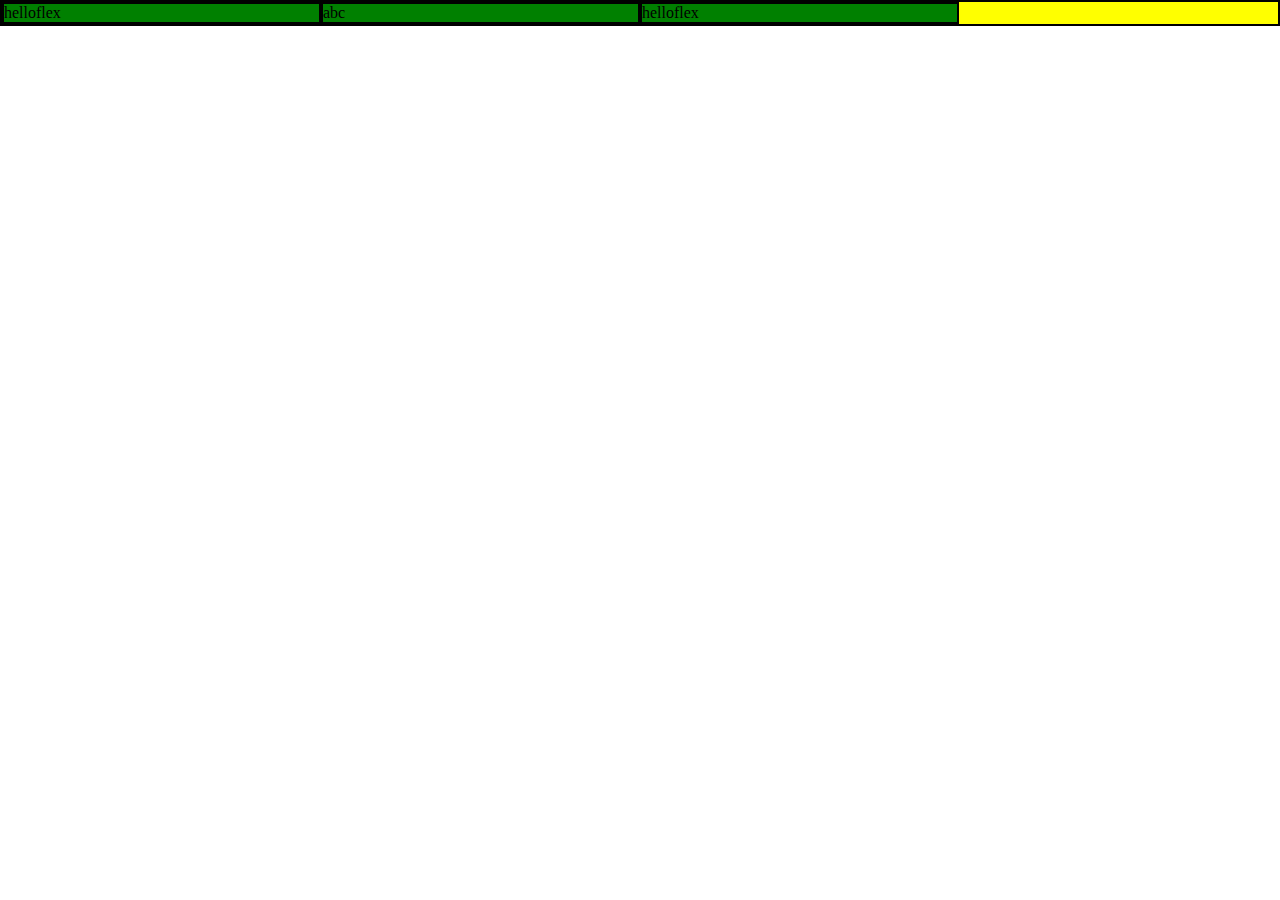
<file: flex/basic1/index.html>
<!DOCTYPE html>
<html lang="en">
<head>
    <meta charset="UTF-8">
    <meta name="viewport" content="width=device-width, initial-scale=1.0">
    <title>Document</title>
    <link rel="stylesheet" href="style.css">
</head>
<body>
    <div class="container">
        <div class="item">helloflex</div>
        <div class="item">abc</div>
        <div class="item">helloflex</div>
    </div>
</body>
</html>
</file>
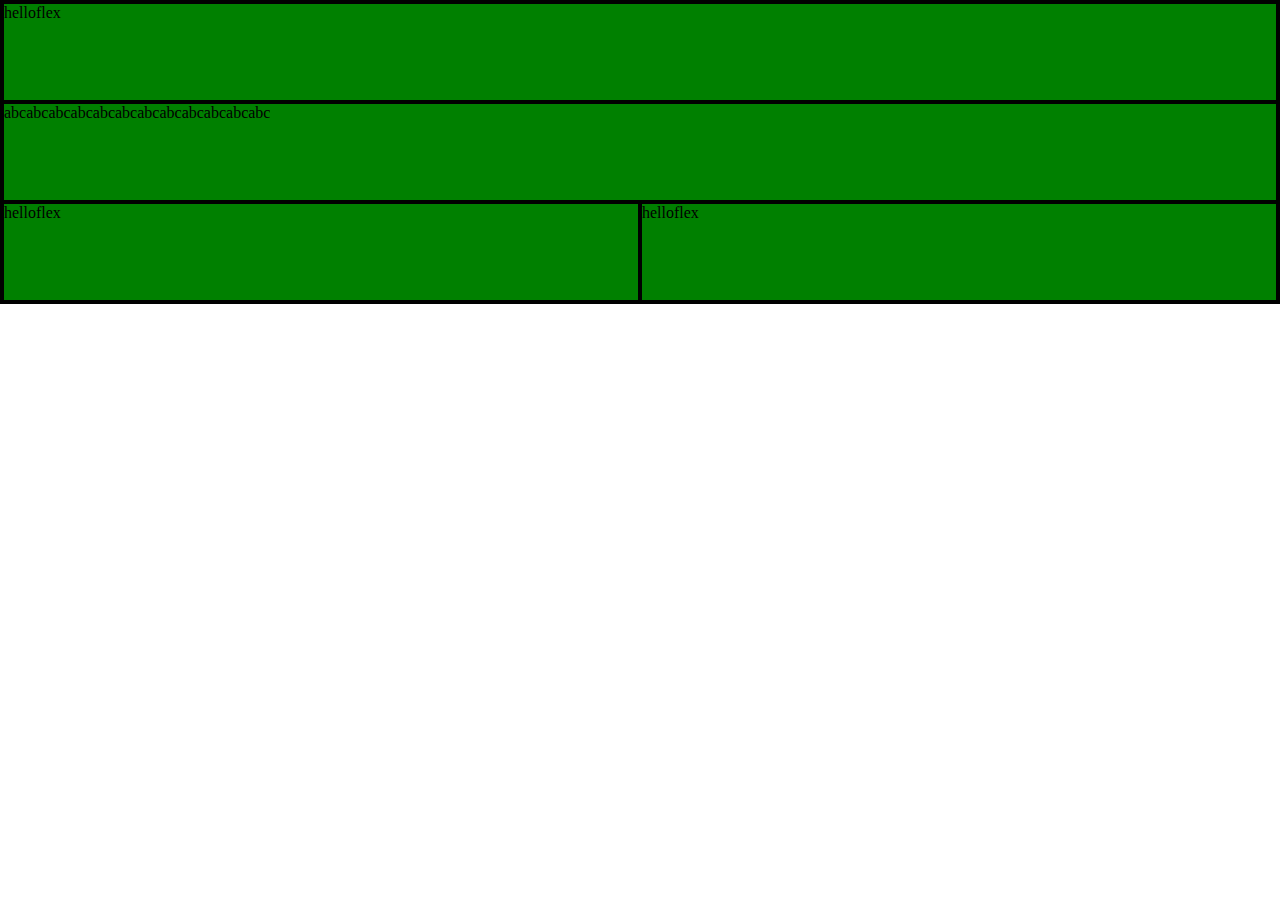
<file: flex/basic2/index.html>
<!DOCTYPE html>
<html lang="en">
<head>
    <meta charset="UTF-8">
    <meta name="viewport" content="width=device-width, initial-scale=1.0">
    <title>Document</title>
    <link rel="stylesheet" href="style.css">
</head>
<body>
    <div class="container">
        <div class="item header">helloflex</div>
        <div class="item banner">abcabcabcabcabcabcabcabcabcabcabcabc</div>
        <div class="item content1">helloflex</div>
        <div class="item content2">helloflex</div>
    </div>
</body>
</html>
</file>
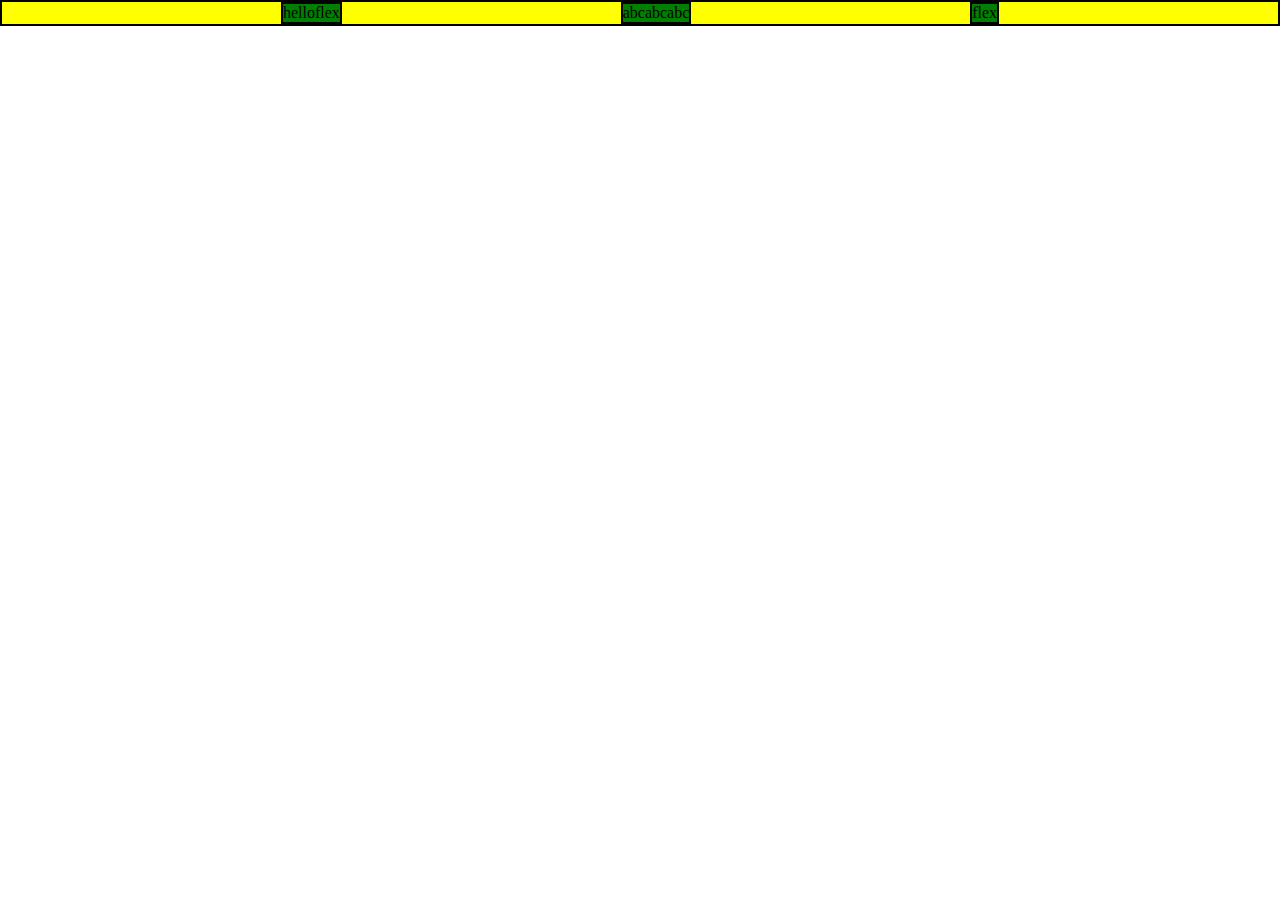
<file: flex/basic4/index.html>
<!DOCTYPE html>
<html lang="en">
<head>
    <meta charset="UTF-8">
    <meta name="viewport" content="width=device-width, initial-scale=1.0">
    <title>Document</title>
    <link rel="stylesheet" href="style.css">
</head>
<body>
    <div class="container">
        <div class="item">helloflex</div>
        <div class="item">abcabcabc</div>
        <div class="item">flex</div>
    </div>
</body>
</html>
</file>
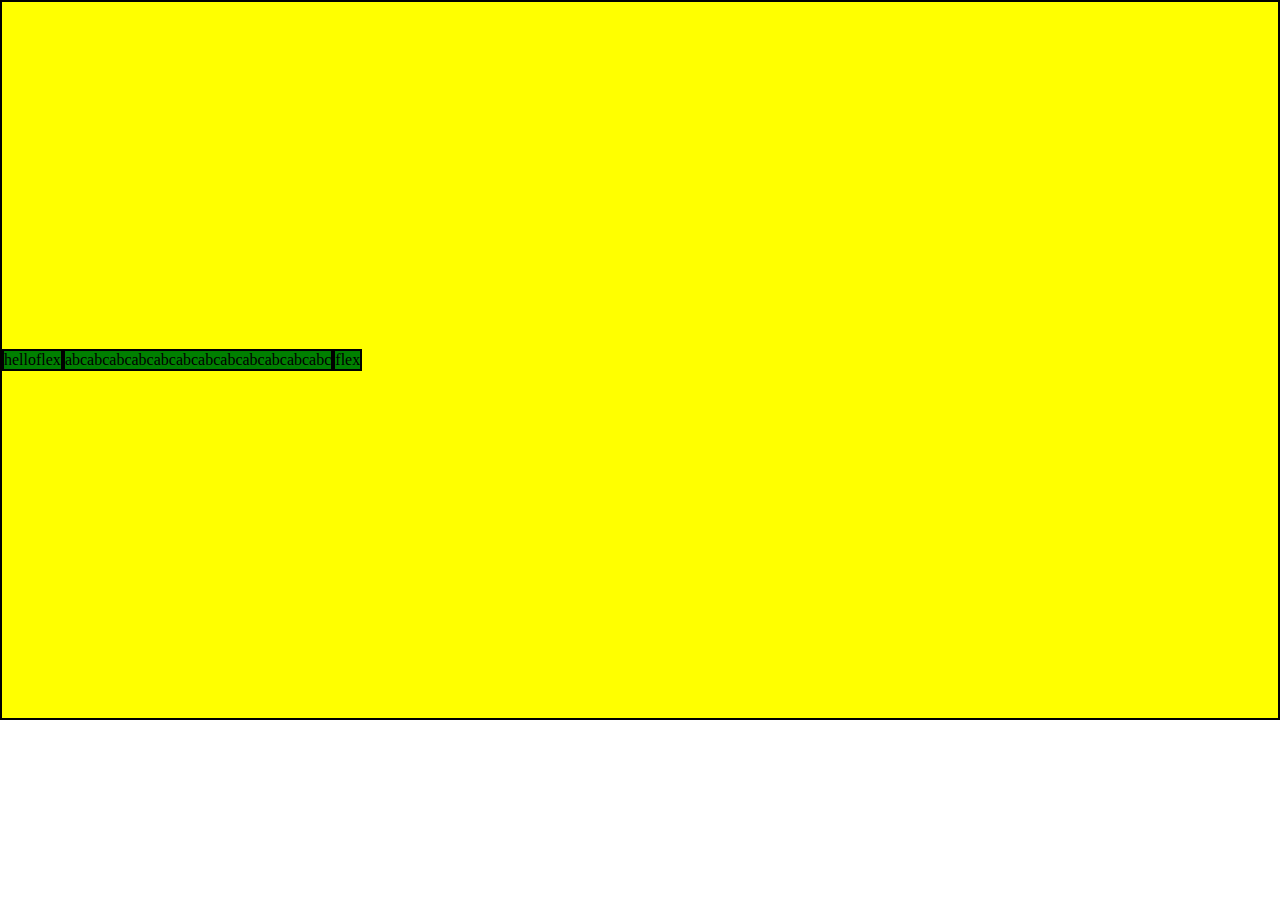
<file: flex/basic6/index.html>
<!DOCTYPE html>
<html lang="en">
<head>
    <meta charset="UTF-8">
    <meta name="viewport" content="width=device-width, initial-scale=1.0">
    <title>Document</title>
    <link rel="stylesheet" href="style.css">
</head>
<body>
    <div class="container">
        <div class="item">helloflex</div>
        <div class="item">abcabcabcabcabcabcabcabcabcabcabcabc</div>
        <div class="item">flex</div>
    </div>
</body>
</html>
</file>
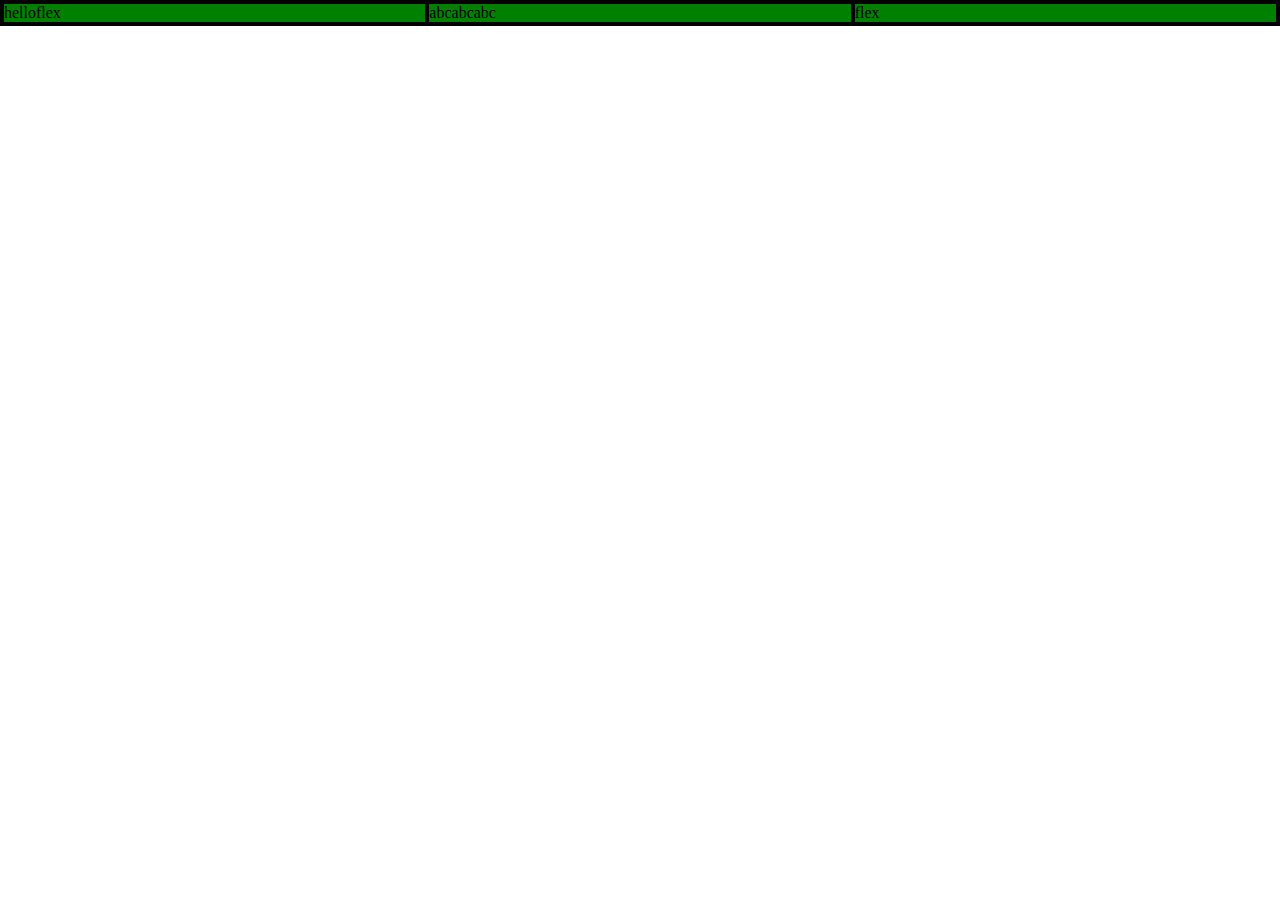
<file: flex/basic7/index.html>
<!DOCTYPE html>
<html lang="en">
<head>
    <meta charset="UTF-8">
    <meta name="viewport" content="width=device-width, initial-scale=1.0">
    <title>Document</title>
    <link rel="stylesheet" href="style.css">
</head>
<body>
    <div class="container">
        <div class="item header">helloflex</div>
        <div class="item banner">abcabcabc</div>
        <div class="item content">flex</div>
    </div>
</body>
</html>
</file>
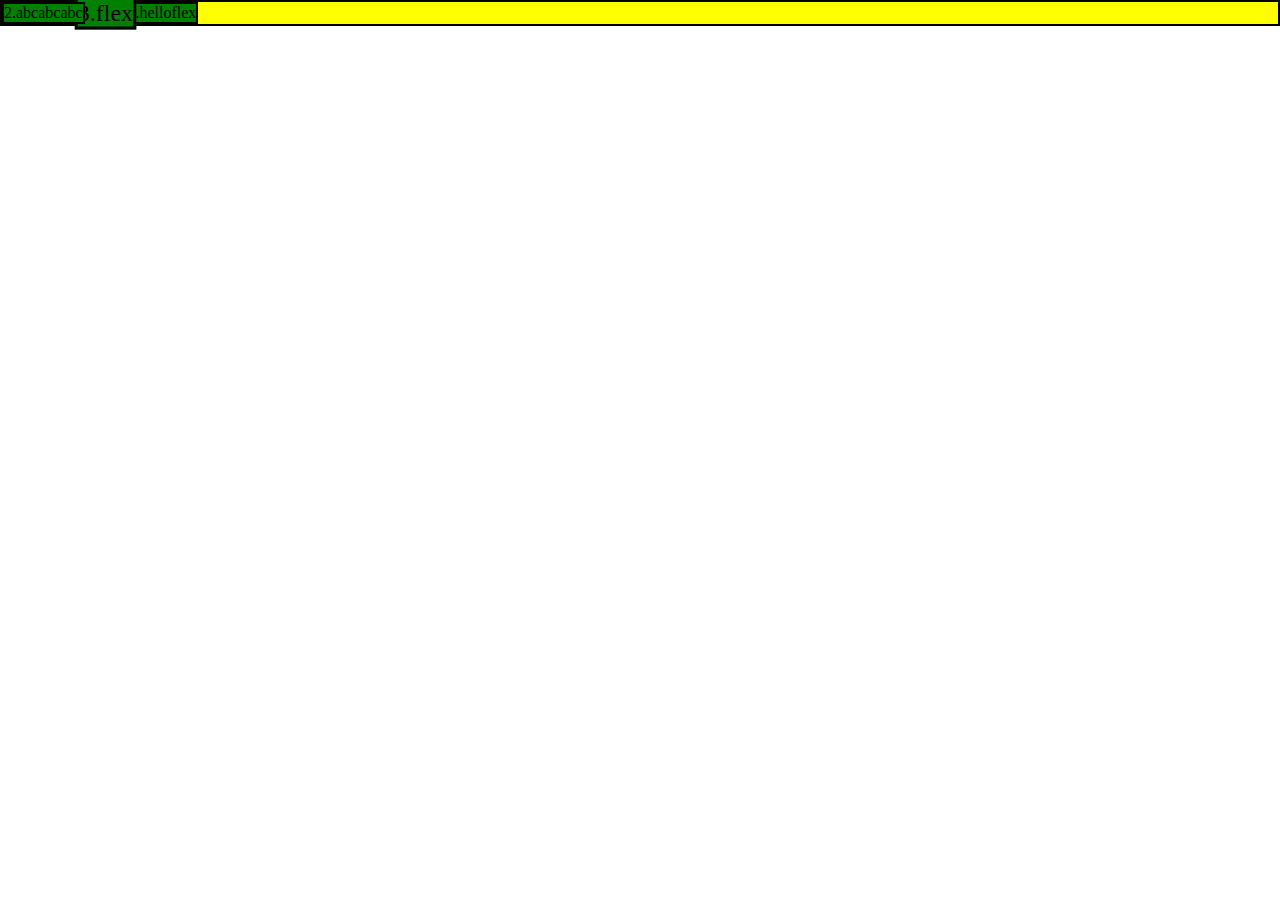
<file: flex/basic9/index.html>
<!DOCTYPE html>
<html lang="en">
<head>
    <meta charset="UTF-8">
    <meta name="viewport" content="width=device-width, initial-scale=1.0">
    <title>Document</title>
    <link rel="stylesheet" href="style.css">
</head>
<body>
    <div class="container">
        <div class="item header">1.helloflex</div>
        <div class="item banner">2.abcabcabc</div>
        <div class="item content">3.flex</div>
    </div>
</body>
</html>
</file>
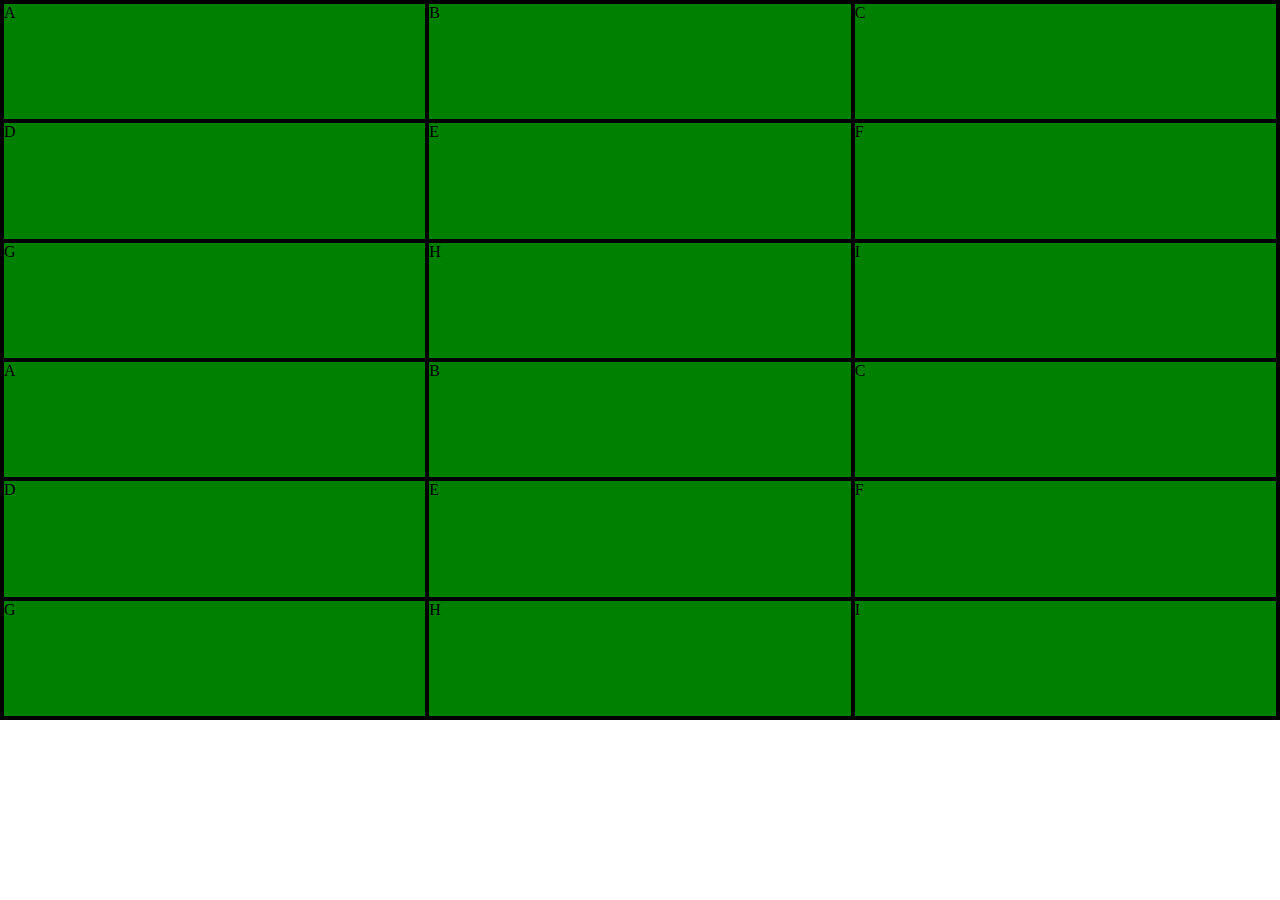
<file: grid/basci10_align-items/index.html>
<!DOCTYPE html>
<html lang="en">
<head>
    <meta charset="UTF-8">
    <meta name="viewport" content="width=device-width, initial-scale=1.0">
    <title>Document</title>
    <link rel="stylesheet" href="./style.css">
</head>
<body>
    <div class="container">
        <span class="item">A</span>
        <span class="item">B</span>
        <span class="item">C</span>
        <span class="item">D</span>
        <span class="item">E</span>
        <span class="item">F</span>
        <span class="item">G</span>
        <span class="item">H</span>
        <span class="item">I</span>
        <span class="item">A</span>
        <span class="item">B</span>
        <span class="item">C</span>
        <span class="item">D</span>
        <span class="item">E</span>
        <span class="item">F</span>
        <span class="item">G</span>
        <span class="item">H</span>
        <span class="item">I</span>
    </div>
</body>
</html>
</file>
<file: flex/basic1/style.css>
@charset "UTF-8";

*{margin: 0; padding: 0; box-sizing: border-box;}

.container {
    border: 2px solid #000; 
    background-color: yellow;
    display: flex;
    /* flex에서 자식은 줄어들어라, 늘어나지마라고 태어나기 때문에
    자식은 부모의 공간에 모두 다 들어간다. */
}
.container .item{
    border: 2px solid #000; 
    background-color: green;
    width: 25%; /* 100%을 넘어버려도 부모 안에 정렬시킨다. */
}
</file>
<file: flex/basic2/style.css>
@charset "UTF-8";

*{margin: 0; padding: 0; box-sizing: border-box;}

.container {
    border: 2px solid #000; 
    background-color: yellow;
    
    display: flex;
    /*display: inline-flex;  ==  inline-flex되면 item은 자식의 공간만 차지한다. */

    /*flex-direction: row;      ==  flex의 방향을 설정, row는 기본값(가로). */
    /* flex-direction: column;  ==  세로로 정렬 */

    flex-wrap: wrap; /* 줄 넘김. 크기가 넘쳐버리면 아래 줄로 자동으로 줄이 넘겨진다.  */
}


.container .item{
    border: 2px solid #000; 
    background-color: green;
    /* width: 100px; */ height: 100px;
}

.header {width: 100%; height: 50px;}
.banner {width: 100%; height: 150px;}
.content1 {width: 50%; height: 100px;}
.content2 {width: 50%; height: 100px;}
</file>
<file: flex/basic4/style.css>
@charset "UTF-8";

*{margin: 0; padding: 0; box-sizing: border-box;}

.container {
    border: 2px solid #000; 
    background-color: yellow;
    
    display: flex;
    /*display: inline-flex;  ==  inline-flex되면 item은 자식의 공간만 차지한다. */

    /*flex-direction: row;      ==  flex의 방향을 설정, row는 기본값(가로). */
    /* flex-direction: column;  ==  세로로 정렬 */

    flex-wrap: wrap; /* 줄 넘김. 크기가 넘쳐버리면 아래 줄로 자동으로 줄이 넘겨진다.  */
}


.container .item{
    border: 2px solid #000; 
    background-color: green;
    /* width: 100px; height: 100px; */
}


.container {
    display: flex;
    /* flex-direction: row;
    flex-wrap: wrap; 👇 아래 두줄을 한줄에 쓸 수 있다.*/ 
    flex-flow: row-wrap;

    /* 메인축 위에서 오뎅(item)들의 정렬 방법, 메인축 방향으로 이동한다. */
    justify-content: flex-start; /* 시작(왼쪽)에 정렬된다. */
    justify-content: flex-end; /* 끝(오른쪽)에 정렬된다. */
    justify-content: center; /* 가운데에 정렬된다. */

    justify-content: space-between; /* 시작과 끝의 컨텐츠는 벽으로 붙고 사이 공간을 동등하게 준다. */
    justify-content: space-around; /* 한 컨텐츠마다 양 옆으로 똑같은 간격을 가진다. */
    justify-content: space-evenly; /* 컨텐츠 사이마다 똑같은 간격을 가진다. ❗ 지원되지 않는 프로그램이 있기 때문에 되도록이면 쓰지 말것! */

}
.item {}
</file>
<file: flex/basic6/style.css>
@charset "UTF-8";

*{margin: 0; padding: 0; box-sizing: border-box;}

.container {
    border: 2px solid #000; 
    background-color: yellow;
}


.container .item{
    border: 2px solid #000; 
    background-color: green;
    /* width: 100px; height: 100px; */
}


.container {
    display: flex;
    flex-wrap: wrap;
    height: 80vh;

    /* 아이템들이 2줄 이상일때, 수직축(cross) 방향 정렬 */
    align-content: stretch; /* 기본값 */
    align-content: flex-start; /* 아이템들이 하나로 묶여, 모두가 위쪽으로 붙는다. */
    align-content: flex-end; /* 아이템들이 하나로 묶여, 모두가 아래쪽으로 붙는다. */
    align-content: center; /* 아이템들이 하나로 묶여, 모두가 가운데로 붙는다. */

    align-content: space-between; /* 처음과 끝의 아이템은 끝과 끝으로 붙고, 아이템들 사이에 동등하게 공간을 배분한다. */
    align-content: space-around; /* 아이템마다 위아래로 동등하게 공간을 배분한다. */
    align-content: space-evenly; /* 아이템들 사이를 동등하게 배분한다. */

}
.item {}
</file>
<file: flex/basic7/style.css>
@charset "UTF-8";

*{margin: 0; padding: 0; box-sizing: border-box;}

.container {
    border: 2px solid #000; 
    background-color: yellow;
}

.container .item{
    border: 2px solid #000; 
    background-color: green;
    /* width: 100px; height: 100px; */
}


.container {
    display: flex;
    /* flex-wrap: wrap; */

    /* flex 설정시 item들은 "줄어들어라, 늘어나지마라"를 기본 속성으로 가지고 있다. */
}

.item {
    /* 위와같이, 기본 속성을 가지고 있기 때문에 늘어나라고 명령어를 주어야 한다. */

    flex-grow: 1; 
    
    /* flex-basis: 200px; */
    /* flex-grow는 flex-basis보다 커질 수 있는지를 결정, 0보다 큰값이 들어가면 늘어난다.
    기본값이 0으로 늘어나지 않는다. */

    /* flex-shrink: 0; */
    /* flex-shrink는 flex-basis보다 작아질 수 있는지를 결정, 기본값이 1이므로 flex-basis보다 줄어든다.
    flex-shrink: 0;은 flex-basis보다 작아지지 않는다. 
    */

    flex: auto; /* 기본값 */
    /* flex-basis가 auto라는 의미는 자식이 가진 공간만큼은 기본적으로 확보한다. */
    width: 200px;
    flex: 0; /* 값을 하나 주었을때 값은 flex-grow가 바뀌는 값이다.
    flex-shrink: 1, flex-basis:0% */

    flex:1 1; /* flex-grow: 1;    flex-shrink: 1;     flex-basis: 0%; */
    flex:1 200px; /* flex-grow: 1;    flex-shrink: 1;     flex-basis: 200px; */
}

/* 👇 위에 flex grow로 늘어나라고 했기 때문에, 20%의 빈공간을 채워버린다. */
.header {width: 100px; flex-shrink: 0; /* 0은 부정의 뜻, 줄어들지마라. */} 
.banner {width: 60%;}
.content {width: 20%;}
</file>
<file: flex/basic9/style.css>
@charset "UTF-8";

*{margin: 0; padding: 0; box-sizing: border-box;}

.container {
    border: 2px solid #000; 
    background-color: yellow;
}

.container .item{
    border: 2px solid #000; 
    background-color: green;
    /* width: 100px; height: 100px; */
}

.container {
    display: flex;
}

/* 원래 html 명령어 순서로 정렬이 되는데, order를 줌으로써 순서를 임의로 바꿀 수 있다. */
.item:nth-child(1) {order: 3;}
.item:nth-child(2) {
    order: 1; 
    /* flex, grid에서는 position 없이도 z-index가 실행됨 */
    z-index: 20;
}
.item:nth-child(3) {order: 2;transform: scale(1.5);}
</file>
<file: grid/basci10_align-items/style.css>
@charset "UTF-8";
*{margin: 0; padding: 0;box-sizing: border-box;}

.container{
   background-color: yellow;
   border: 2px solid #000;
}
.container .item{
    background-color: green;
    border: 2px solid #000;
}

/*  align-items 
    : 세로 방향 정렬한다.
    : 각 셀 안에서 움직인다.
*/
.container{
    display: grid;
    height: 80vh;

    grid-template-columns: repeat(3,1fr);
    align-items: stretch; /* 기본값 */
}


.container .item {}
</file>
